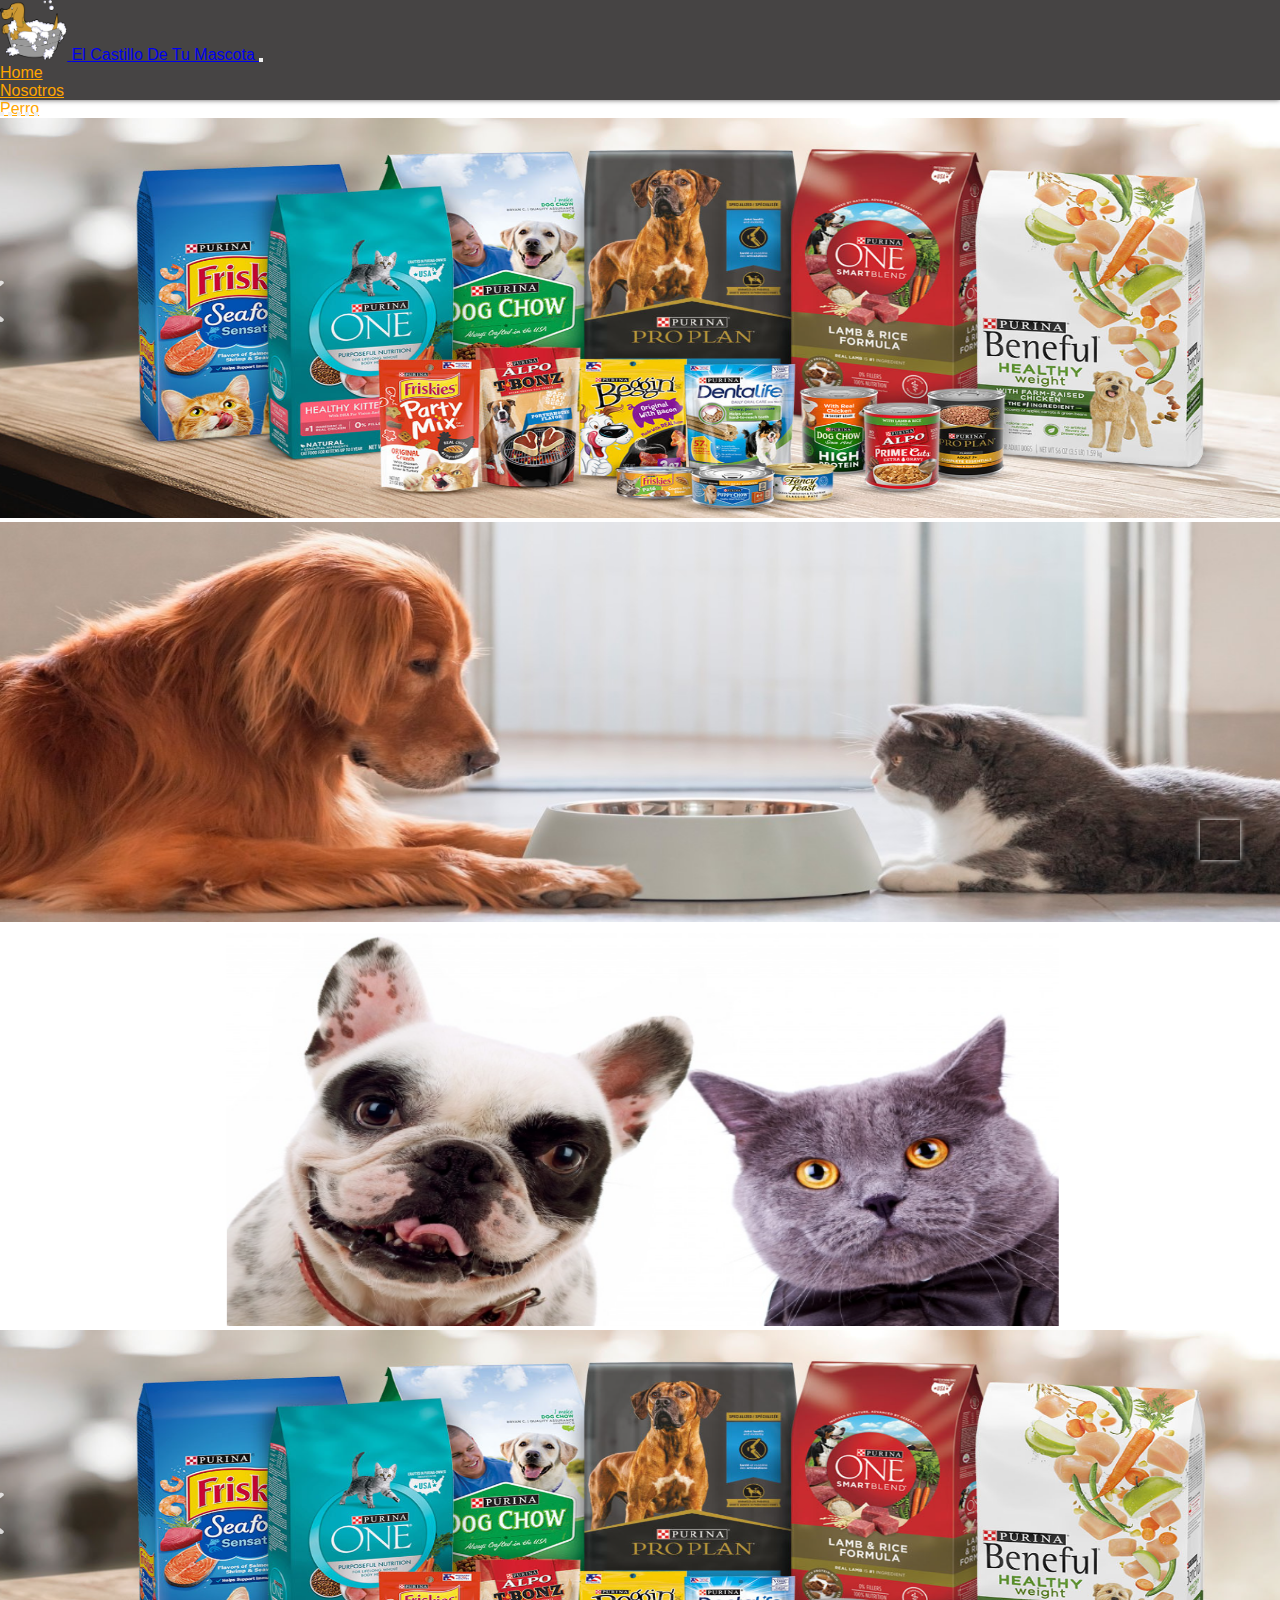
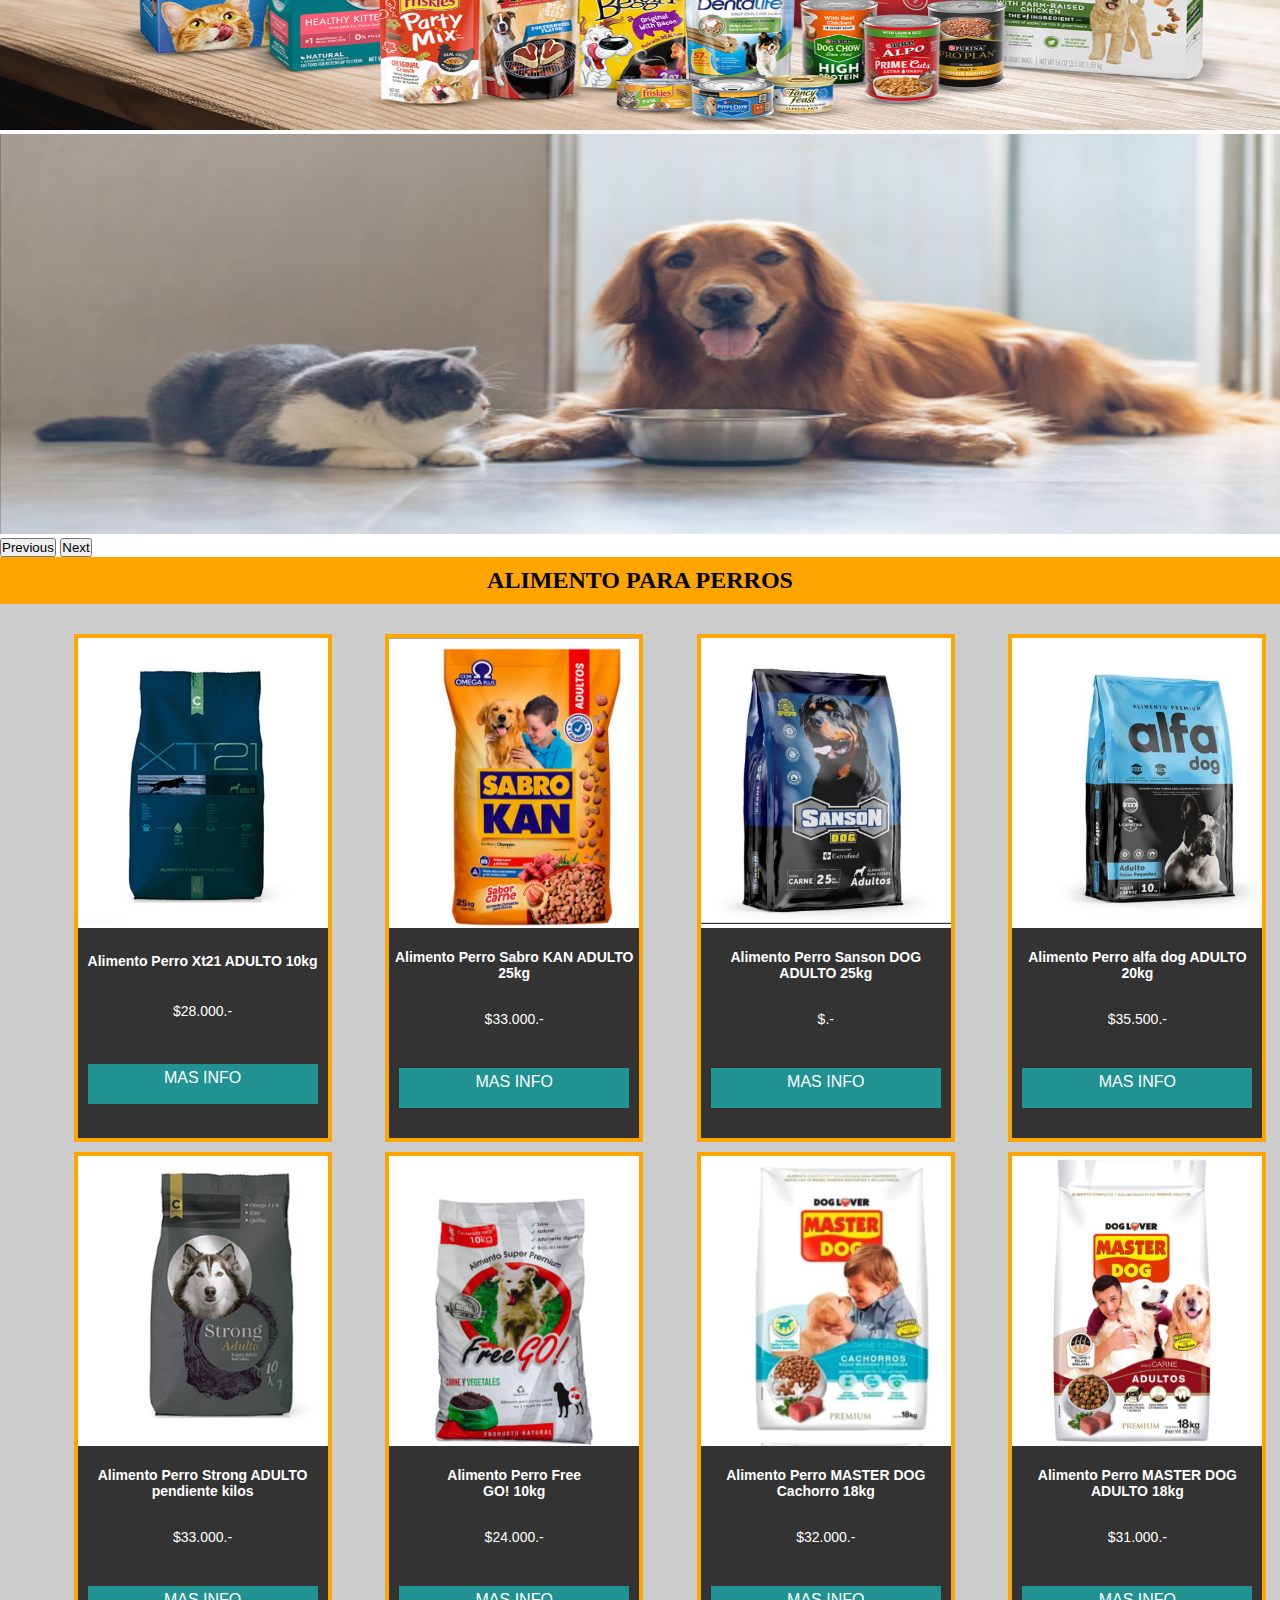
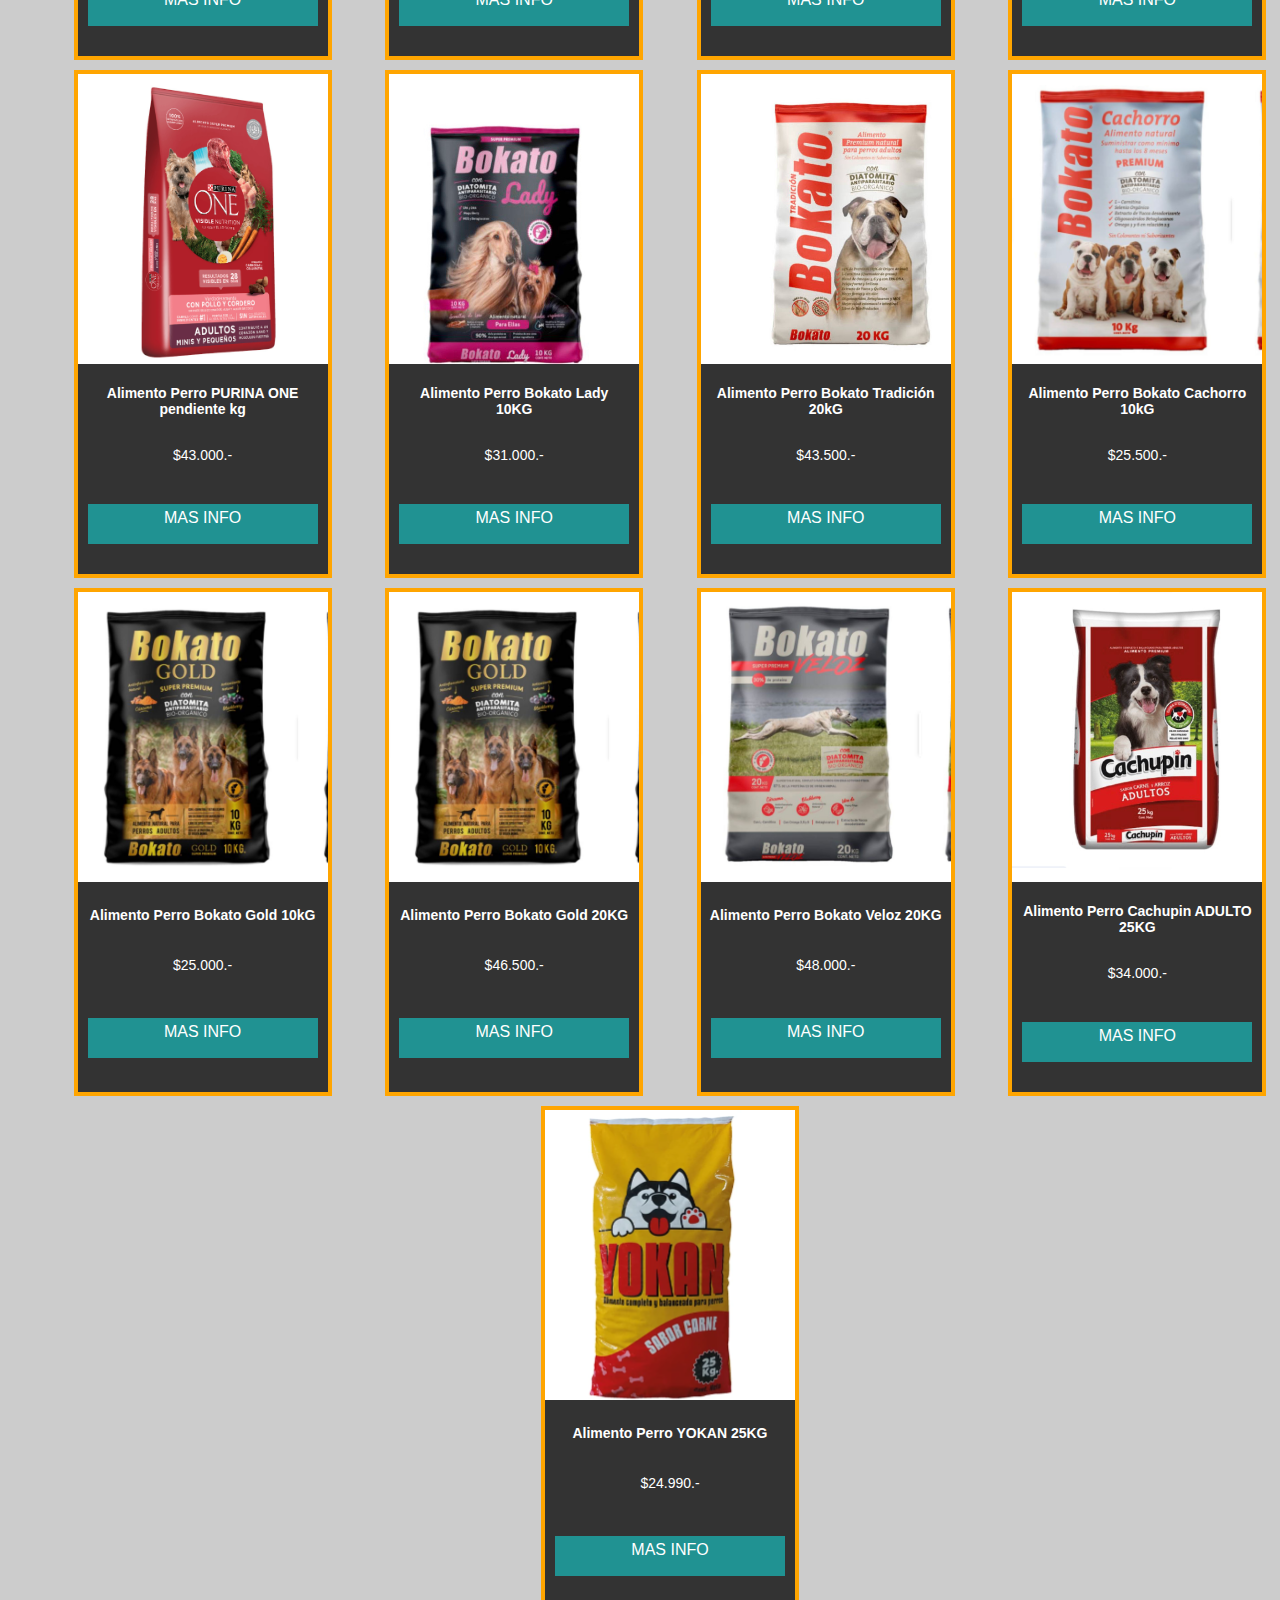
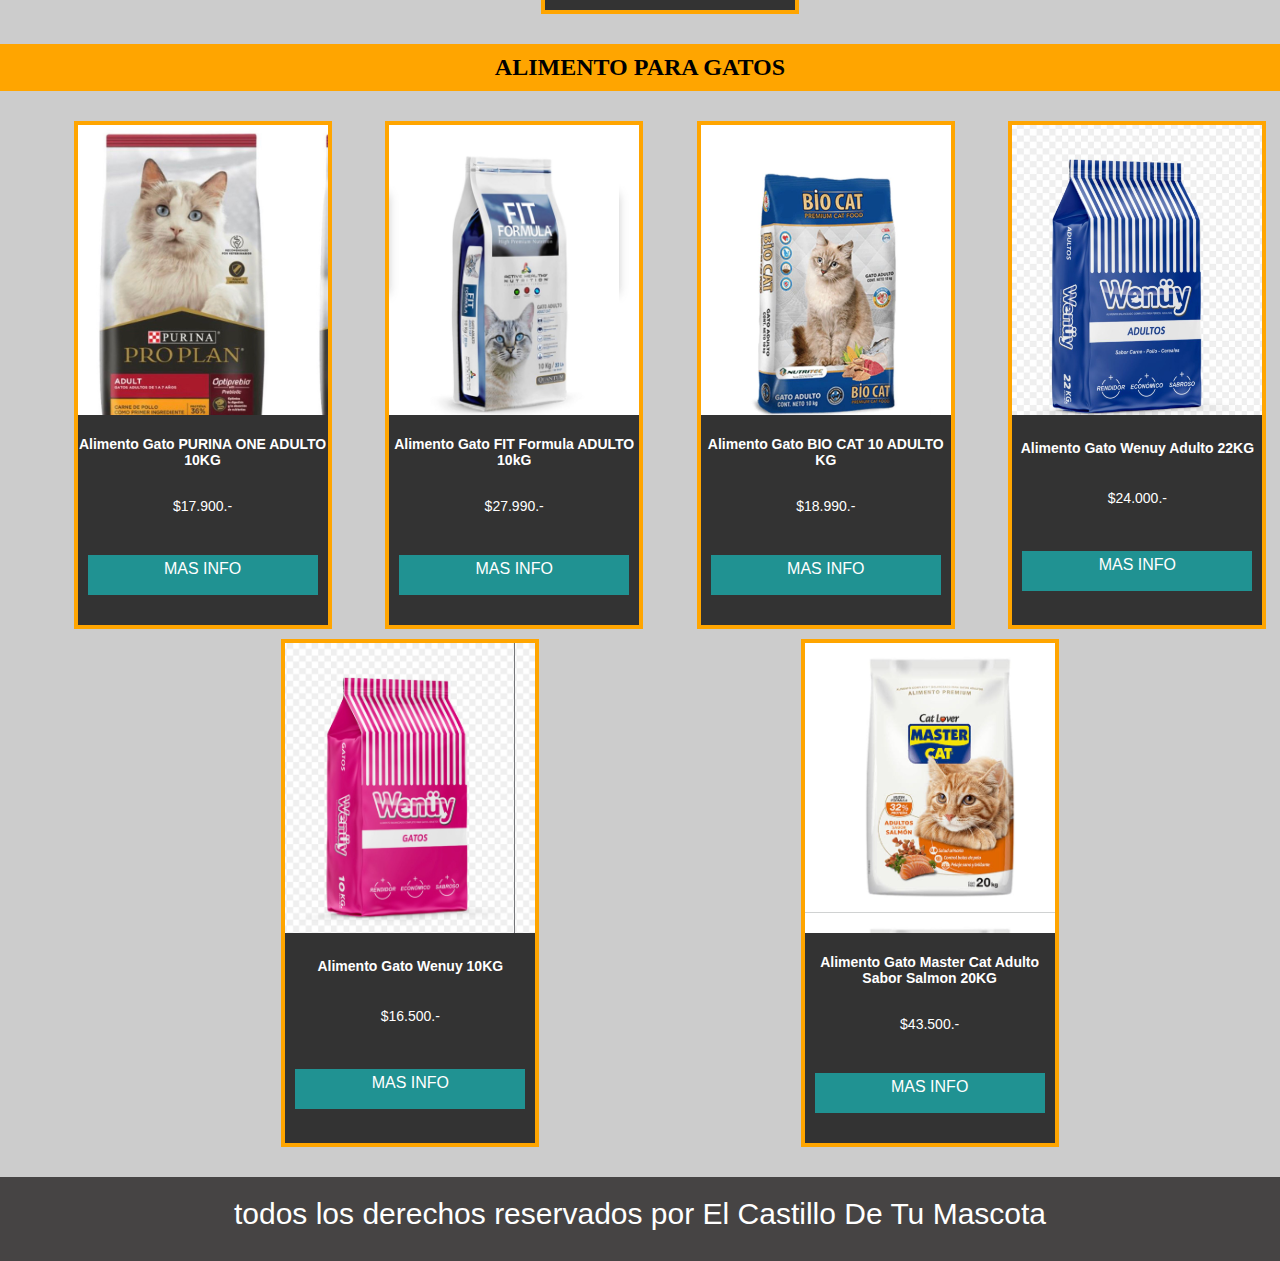
<file: index.html>
<!DOCTYPE html>
<html lang="es">

<head>
  <meta charset="UTF-8">
  <meta name="viewport" content="width=device-width, initial-scale=1.0">
  <!-- font inicia -->
  <link rel="stylesheet" href="https://cdnjs.cloudflare.com/ajax/libs/font-awesome/6.4.2/css/all.min.css"
    integrity="sha512-z3gLpd7yknf1YoNbCzqRKc4qyor8gaKU1qmn+CShxbuBusANI9QpRohGBreCFkKxLhei6S9CQXFEbbKuqLg0DA=="
    crossorigin="anonymous" referrerpolicy="no-referrer" />
  <!-- font fin -->
  <!-- BS inicia -->
  <link href="https://cdn.jsdelivr.net/npm/bootstrap@5.1.3/dist/css/bootstrap.min.css" rel="stylesheet"
    integrity="sha384-1BmE4kWBq78iYhFldvKuhfTAU6auU8tT94WrHftjDbrCEXSU1oBoqyl2QvZ6jIW3" crossorigin="anonymous" />
  <!-- BS fin -->

  <link rel="stylesheet" href="https://cdnjs.cloudflare.com/ajax/libs/font-awesome/6.4.2/css/all.min.css"
    integrity="sha512-z3gLpd7yknf1YoNbCzqRKc4qyor8gaKU1qmn+CShxbuBusANI9QpRohGBreCFkKxLhei6S9CQXFEbbKuqLg0DA=="
    crossorigin="anonymous" referrerpolicy="no-referrer" />
  <!-- inicia link, estilos -->
  <link rel="shortcut icon" href="img/patitas de perro.png" type="image/x-icon">
  <link rel="stylesheet" href="estilos.css">
  <!-- fin estilos -->
  <title>Segunda Entrega Jose Erices Gonzzalez</title>
</head>

<body>
  <!-- navbar inicia -->
  <nav class="navbar navbar-expand-sm navbar-dark">
    <div class="container-fluid">
      <a class="navbar-brand" href="#"><img src="img/perro en la tina.png" alt="">
        <span>El Castillo De Tu Mascota</span>
      </a>
      <button class="navbar-toggler" type="button" data-bs-toggle="collapse" data-bs-target="#collapsibleNavbar">
        <span class="navbar-toggler-icon"></span>
      </button>
      <div class="collapse navbar-collapse d-flex justify-content-end" id="collapsibleNavbar">
        <ul class="navbar-nav">
          <li class="nav-item">
            <a class="nav-link" href="#">Home</a>
          </li>
          <li class="nav-item">
            <a class="nav-link" href="nosotros.html">Nosotros</a>
          </li>
          <li class="nav-item">
            <a class="nav-link" href="perros.html">Perro</a>
          </li>
          <li class="nav-item">
            <a class="nav-link" href="gatos.html">Gato</a>
          </li>
          <li class="nav-item">
            <a class="nav-link" href="accesorios.html">Accesorios</a>
          </li>
          <li class="nav-item">

        </ul>
      </div>
    </div>
  </nav>
  <!-- navbar fin -->
  <!-- Carrusel inicio -->

  <div id="carouselExampleIndicators" class="carousel slide" data-bs-ride="carousel">
    <div class="carousel-indicators">
      <button type="button" data-bs-target="#carouselExampleIndicators" data-bs-slide-to="0" class="active"
        aria-current="true" aria-label="Slide 1"></button>
      <button type="button" data-bs-target="#carouselExampleIndicators" data-bs-slide-to="1"
        aria-label="Slide 2"></button>
      <button type="button" data-bs-target="#carouselExampleIndicators" data-bs-slide-to="2"
        aria-label="Slide 3"></button>
      <button type="button" data-bs-target="#carouselExampleIndicators" data-bs-slide-to="3"
        aria-label="Slide 3"></button>
      <button type="button" data-bs-target="#carouselExampleIndicators" data-bs-slide-to="4"
        aria-label="Slide 3"></button>
    </div>
    <div class="carousel-inner">
      <div class="carousel-item active">
        <img src="img/fotos de alimento 2.png" class="d-block w-100" alt="...">
      </div>
      <div class="carousel-item">
        <img src="img/Cachorro y gato .jpg" class="d-block w-100" alt="...">
      </div>
      <div class="carousel-item">
        <img src="img/gato y perro2.png" class="d-block w-100" alt="...">
      </div>
      <div class="carousel-item">
        <img src="img/fotos de alimento 2.png" class="d-block w-100" alt="...">
      </div>
      <div class="carousel-item">
        <img src="img/perro cafe .png" class="d-block w-100" alt="...">
      </div>
    </div>
    <button class="carousel-control-prev" type="button" data-bs-target="#carouselExampleIndicators"
      data-bs-slide="prev">
      <span class="carousel-control-prev-icon" aria-hidden="true"></span>
      <span class="visually-hidden">Previous</span>
    </button>
    <button class="carousel-control-next" type="button" data-bs-target="#carouselExampleIndicators"
      data-bs-slide="next">
      <span class="carousel-control-next-icon" aria-hidden="true"></span>
      <span class="visually-hidden">Next</span>
    </button>
  </div>

  <!-- Carrusel fin -->
  <!-- inicio section alimentos de perro -->
  <h2 id="sec1">Alimento para perros</h2>
  <section>
    <article class="card">
      <div class="card-img1"></div>
      <h3 class="card-title">Alimento Perro Xt21 ADULTO 10kg</h3>
      <p class="card-desc">$28.000.-</p>
      <a href="">mas info</a>
    </article>

    <article class="card">
      <div class="card-img2"></div>
      <h3 class="card-title">Alimento Perro Sabro KAN ADULTO 25kg</h3>
      <p class="card-desc">$33.000.-</p>
      <a href="">mas info</a>
    </article>

    <article class="card">
      <div class="card-img3"></div>
      <h3 class="card-title">Alimento Perro Sanson DOG ADULTO 25kg</h3>
      <p class="card-desc">$.-</p>
      <a href="">mas info</a>
    </article>

    <article class="card">
      <div class="card-img4"></div>
      <h3 class="card-title">Alimento Perro alfa dog ADULTO 20kg</h3>
      <p class="card-desc">$35.500.-</p>
      <a href="">mas info</a>
    </article>
 
    <article class="card">
      <div class="card-img5"></div>
      <h3 class="card-title">Alimento Perro Strong ADULTO pendiente kilos </h3>
      <p class="card-desc">$33.000.-</p>
      <a href="">mas info</a>
    </article>

    <article class="card">
      <div class="card-img6"></div>
      <h3 class="card-title">Alimento Perro Free <br>GO! 10kg</h3>
      <p class="card-desc">$24.000.-</p>
      <a href="">mas info</a>
    </article>

    <article class="card">
      <div class="card-img7"></div>
      <h3 class="card-title">Alimento Perro MASTER DOG Cachorro 18kg</h3>
      <p class="card-desc">$32.000.-</p>
      <a href="">mas info</a>

    </article>
    <article class="card">
      <div class="card-img8"></div>
      <h3 class="card-title">Alimento Perro MASTER DOG ADULTO 18kg</h3>
      <p class="card-desc">$31.000.-</p>
      <a href="">mas info</a>

    </article>
    <article class="card">
      <div class="card-img9"></div>
      <h3 class="card-title">Alimento Perro PURINA ONE pendiente kg</h3>
      <p class="card-desc">$43.000.-</p>
      <a href="">mas info</a>

    </article>

    <article class="card">
      <div class="card-img10"></div>
      <h3 class="card-title">Alimento Perro Bokato Lady <br>10KG </h3>
      <p class="card-desc">$31.000.-</p>
      <a href="">mas info</a>
    </article>
    
    <article class="card">
      <div class="card-img11"></div>
      <h3 class="card-title">Alimento Perro Bokato Tradición 20kG</h3>
      <p class="card-desc">$43.500.-</p>
      <a href="">mas info</a>
    </article>

    <article class="card">
      <div class="card-img12">

      </div>
      <h3 class="card-title">Alimento Perro Bokato Cachorro 10kG</h3>
      <p class="card-desc">$25.500.-</p>
      <a href="">mas info</a>
    </article>

   <article class="card">
      <div class="card-img14"></div>
      <h3 class="card-title">Alimento Perro Bokato Gold 10kG</h3>
      <p class="card-desc">$25.000.-</p>
      <a href="">mas info</a>
    </article>

    <article class="card">
      <div class="card-img15"></div>
      <h3 class="card-title">Alimento Perro Bokato Gold 20KG</h3>
      <p class="card-desc">$46.500.-</p>
      <a href="">mas info</a>
    </article>

    <article class="card">
      <div class="card-img16"></div>
      <h3 class="card-title">Alimento Perro Bokato Veloz 20KG</h3>
      <p class="card-desc">$48.000.-</p>
      <a href="">mas info</a>
    </article>

    <article class="card">
      <div class="card-img17"></div>
      <h3 class="card-title">Alimento Perro Cachupin ADULTO 25KG</h3>
      <p class="card-desc">$34.000.-</p>
      <a href="">mas info</a>
    </article>

    <article class="card">
      <div class="card-img18">
      </div>
      <h3 class="card-title">Alimento Perro YOKAN 25KG</h3>
      <p class="card-desc">$24.990.-</p>
      <a href="">mas info</a>
    </article>
  </section>

  <!-- fin section alimentos de perro -->
  <!-- inicio section alimentos de Gatos -->
  <h2 id="sec1">Alimento para Gatos</h2>
  <section>
    <article class="card">
      <div class="card-img19"></div>
      <h3 class="card-title">Alimento Gato PURINA ONE ADULTO 10KG</h3>
      <p class="card-desc">$17.900.-</p>
      <a href="">mas info</a>
    </article>
    <article class="card">
      <div class="card-img20"></div>
      <h3 class="card-title">Alimento Gato FIT Formula ADULTO 10kG</h3>
      <p class="card-desc">$27.990.-</p>
      <a href="">mas info</a>
    </article>
    <article class="card">
      <div class="card-img21">
      </div>
      <h3 class="card-title">Alimento Gato BIO CAT 10 ADULTO KG</h3>
      <p class="card-desc">$18.990.-</p>
      <a href="">mas info</a>
    </article>
    <article class="card">
      <div class="card-img22"></div>
      <h3 class="card-title">Alimento Gato Wenuy Adulto 22KG</h3>
      <p class="card-desc">$24.000.-</p>
      <a href="">mas info</a>
    </article>
    <article class="card">
      <div class="card-img23"></div>
      <h3 class="card-title">Alimento Gato Wenuy 10KG</h3>
      <p class="card-desc">$16.500.-</p>
      <a href="">mas info</a>
    </article>

    <article class="card">
      <div class="card-img24">

      </div>
      <h3 class="card-title">Alimento Gato Master Cat Adulto Sabor Salmon 20KG</h3>
      <p class="card-desc">$43.500.-</p>
      <a href="">mas info</a>
    </article>
  </section>
    </body>
  <!-- fin section alimentos de Gatos -->

 <!-- Inicio footer -->
  <footer>
    <div>
      <p>todos los derechos reservados por El Castillo De Tu Mascota</p>
      <div class="redes">
        <i class="fa-brands fa-facebook"></i>
        <i class="fa-brands fa-instagram"></i>
        <i class="fa-brands fa-whatsapp"></i>
      </div>
    </div>
  </footer>
  <a href="#" class="subir">
    <i class="fa-solid fa-chevron-up"></i>
  </a>

  <!-- fin footer -->
  <!-- BS inicia -->
  <script src="https://cdn.jsdelivr.net/npm/@popperjs/core@2.10.2/dist/umd/popper.min.js"
    integrity="sha384-7+zCNj/IqJ95wo16oMtfsKbZ9ccEh31eOz1HGyDuCQ6wgnyJNSYdrPa03rtR1zdB"
    crossorigin="anonymous"></script>
  <script src="https://cdn.jsdelivr.net/npm/bootstrap@5.1.3/dist/js/bootstrap.min.js"
    integrity="sha384-QJHtvGhmr9XOIpI6YVutG+2QOK9T+ZnN4kzFN1RtK3zEFEIsxhlmWl5/YESvpZ13"
    crossorigin="anonymous"></script>
  <!-- BS fin -->
</body>

</html>
</file>
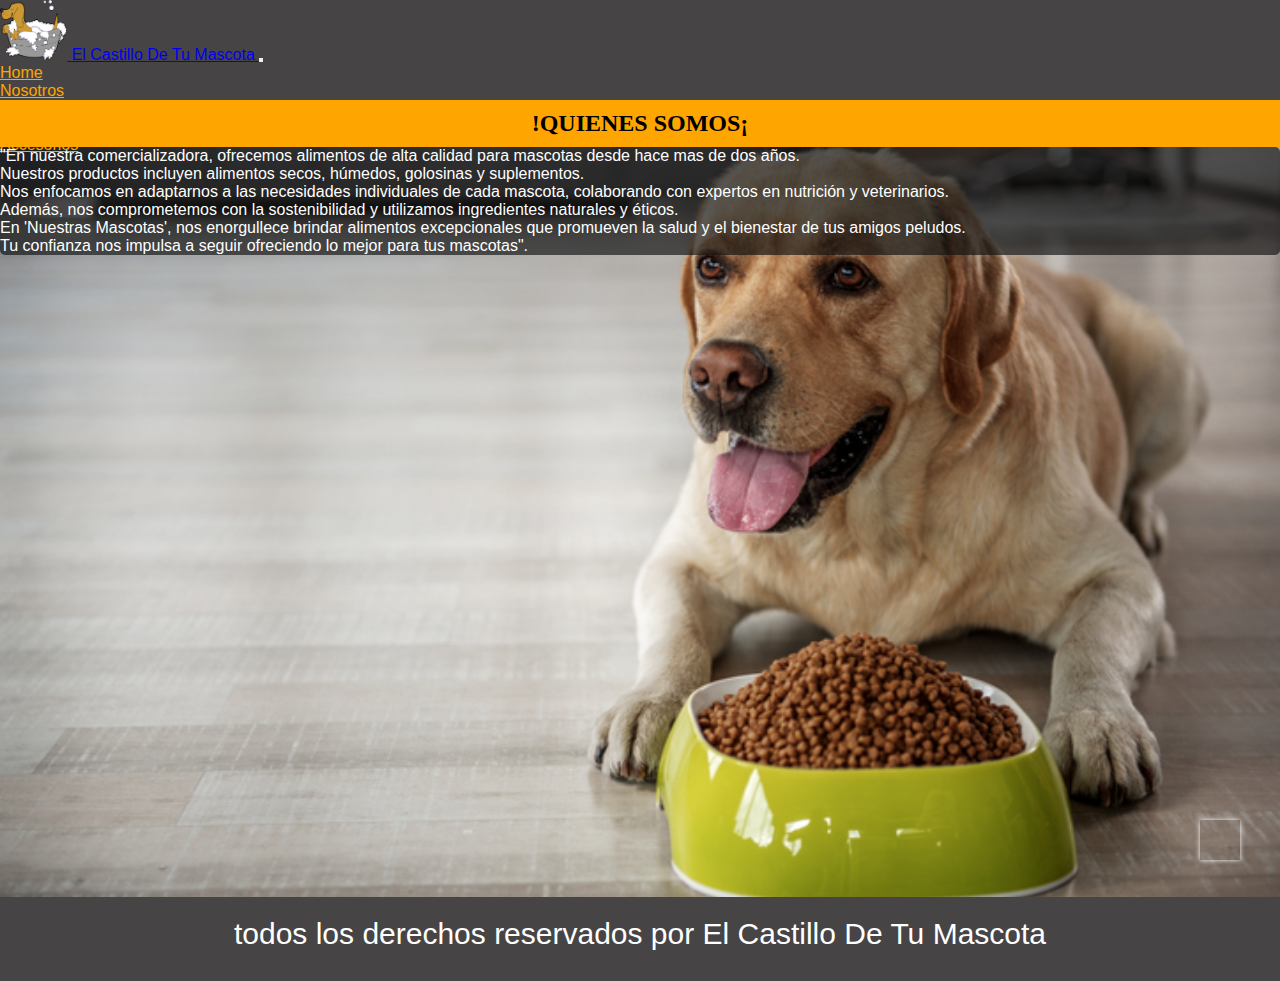
<file: nosotros.html>
<!DOCTYPE html>
<html lang="es">

<head>
    <meta charset="UTF-8">
    <meta name="viewport" content="width=device-width, initial-scale=1.0">
    <!-- font inicia -->
    <link rel="stylesheet" href="https://cdnjs.cloudflare.com/ajax/libs/font-awesome/6.4.2/css/all.min.css"
        integrity="sha512-z3gLpd7yknf1YoNbCzqRKc4qyor8gaKU1qmn+CShxbuBusANI9QpRohGBreCFkKxLhei6S9CQXFEbbKuqLg0DA=="
        crossorigin="anonymous" referrerpolicy="no-referrer" />
    <!-- font fin -->
    <!-- BS inicia -->
    <link href="https://cdn.jsdelivr.net/npm/bootstrap@5.1.3/dist/css/bootstrap.min.css" rel="stylesheet"
        integrity="sha384-1BmE4kWBq78iYhFldvKuhfTAU6auU8tT94WrHftjDbrCEXSU1oBoqyl2QvZ6jIW3" crossorigin="anonymous" />
    <!-- BS fin -->
        <link rel="stylesheet" href="https://cdnjs.cloudflare.com/ajax/libs/font-awesome/6.4.2/css/all.min.css"
        integrity="sha512-z3gLpd7yknf1YoNbCzqRKc4qyor8gaKU1qmn+CShxbuBusANI9QpRohGBreCFkKxLhei6S9CQXFEbbKuqLg0DA=="
        crossorigin="anonymous" referrerpolicy="no-referrer" />
        <link rel="shortcut icon" href="img/patitas de perro.png" type="image/x-icon">
    <link rel="stylesheet" href="estilos.css">

    <title>Quienes Somos</title>
</head>

<body>
    <!-- navbar inicia -->
    <nav class="navbar navbar-expand-sm navbar-dark">
        <div class="container-fluid">
            <a class="navbar-brand" href="#"><img src="img/perro en la tina.png" alt="">
                <span>El Castillo De Tu Mascota</span>
            </a>
            <button class="navbar-toggler" type="button" data-bs-toggle="collapse" data-bs-target="#collapsibleNavbar">
                <span class="navbar-toggler-icon"></span>
            </button>
            <div class="collapse navbar-collapse d-flex justify-content-end" id="collapsibleNavbar">
                <ul class="navbar-nav">
                    <li class="nav-item">
                        <a class="nav-link" href="index.html">Home</a>
                    </li>
                    <li class="nav-item">
                        <a class="nav-link" href="#">Nosotros</a>
                    </li>
                    <li class="nav-item">
                        <a class="nav-link" href="perros.html">Perro</a>
                    </li>
                    <li class="nav-item">
                        <a class="nav-link" href="gatos.html">Gato</a>
                    </li>
                    <li class="nav-item">
                        <a class="nav-link" href="accesorios.html">Accesorios</a>
                    </li>
                    <li class="nav-item">

                </ul>
            </div>
        </div>
    </nav>
    <!-- navbar fin -->
    <!-- Jumbotrom inicio -->
    <h2> !Quienes somos¡ </h2>
    <div class="p-3  jumbotron" ><p>"En nuestra comercializadora, ofrecemos alimentos de alta calidad para mascotas desde hace mas de dos años.
            <br> Nuestros productos incluyen alimentos secos, húmedos, golosinas y suplementos. <br>
            Nos enfocamos en adaptarnos a las necesidades individuales de cada mascota, colaborando con expertos en
            nutrición y veterinarios. <br>

            Además, nos comprometemos con la sostenibilidad y utilizamos ingredientes naturales y éticos. <br> En
            'Nuestras Mascotas', nos enorgullece brindar alimentos excepcionales que promueven la salud y el bienestar
            de tus amigos peludos. <br>
            Tu confianza nos impulsa a seguir ofreciendo lo mejor para tus mascotas".</p>
      </div>
    <!-- Jumbotrom fin -->
    
    <footer>
        <div>
            <p>todos los derechos reservados por El Castillo De Tu Mascota</p>
            <div class="redes">
                <i class="fa-brands fa-facebook"></i>
                <i class="fa-brands fa-instagram"></i>
                <i class="fa-brands fa-whatsapp"></i>
            </div>
        </div>
        </footer>
        <a href="#" class="subir">
            <i class="fa-solid fa-chevron-up"></i>
        </a>
        <!-- Inicio footer -->
        
        <!-- fin footer -->

        <!-- BS inicia -->
        <script src="https://cdn.jsdelivr.net/npm/@popperjs/core@2.10.2/dist/umd/popper.min.js"
            integrity="sha384-7+zCNj/IqJ95wo16oMtfsKbZ9ccEh31eOz1HGyDuCQ6wgnyJNSYdrPa03rtR1zdB"
            crossorigin="anonymous"></script>
        <script src="https://cdn.jsdelivr.net/npm/bootstrap@5.1.3/dist/js/bootstrap.min.js"
            integrity="sha384-QJHtvGhmr9XOIpI6YVutG+2QOK9T+ZnN4kzFN1RtK3zEFEIsxhlmWl5/YESvpZ13"
            crossorigin="anonymous"></script>
        <!-- BS fin -->
</body>

</html>
</file>
<file: estilos.css>
* {
    margin: 0;
    padding: 0;
    font-family: Verdana, Geneva, Tahoma, sans-serif;


}

.navbar {
    height: 100px;
    background-color: rgba(29, 27, 27, 0.819);
    box-shadow: 0 0 5px rgb(97, 95, 95) !important;
    z-index: 9999;

}

.navbar-brand img {
    height: 60px;
}

.nav-link {
    color:orange !important;

}

.d-block {
    height: 400px;
    width: 100%;
}


.jumbotron {
    display: block;
    height: 750px;
    width: 100%;
    background-image: url(img/regalon.jpg);
    background-size: cover;
    background-position: center;
    /* filter: brightness(); */


}

.p-3 {
    flex-direction: row;
    background-size: cover;
    

}



.jumbotron p {
    background-color: #111111a8;
    color: white;
    box-shadow: inset;
    text-align: left;
    width: 60%;
    border-radius: 5px;
    height: auto;
    width: auto;
    display: flex;
}

h2 {
    text-align: center;
    text-transform: uppercase;
    background-color:orange;
    padding: 10px;
    margin: auto;
    font-family: 'Times New Roman', Times, serif;
}

section {
    width: 100%;
    height: auto;
    background-color: #ccc;
    display: flex;
    flex-wrap: wrap;
    justify-content: space-evenly;
    align-items: center;
    gap: 10px;
    padding: 30px;
}

.card {
    width: 250px;
    height: 500px;
    background-color: #333;
    border: 4px solid orange;
    display: grid;
    /* filter: grayscale(100%); */
    transition: all 0.6s;



}

.card:hover {
    /* filter: grayscale(0%); */
    transition: all 0.9s;
    transform: scale(1.08);

}

/* <!-- inicio section alimentos de perro --> */

h3{
    text-align: center;
}

.card-img1 {
    background-image: url(img/alimentos/XT-21.jpg);
    background-size: 250px;
    height: 290px;
    width: 100%;


}

.card-img2 {
    background-image: url(img/alimentos/Sabrokan2.png);
    background-size: 270px;
    height: 290px;
    width: 100%;
}

.card-img3 {
    background-image: url(img/alimentos/sansonDOG.jpg);
    background-size: 270px;
    height: 290px;
    width: 100%;
}

.card-img4 {
    background-image: url(img/alimentos/Alfa\ Dog\ Adulto\ .jpg);
    background-size: 300px;
    height: 290px;
    width: 100%;
}

.card-img5 {
    background-image: url(img/alimentos/strong1.png);
    background-size: 270px;
    height: 290px;
    width: 100%;
}

.card-img6 {
    background-image: url(img/alimentos/Fregood.jpg) !important;
    background-size: 270px;
    height: 290px;
    width: 100%;
}

.card-img7 {
    background-image: url(img/alimentos/Master\ DOG.jpg);
    background-size: 280px;
    height: 290px;
    width: 100%;
}
.card-img8 {
    background-image: url(img/alimentos/master\ dog\ adulto\ alexis.png);
    background-size: 240px;
    height: 290px;
    width: 100%;
}
.card-img9 {
    background-image: url(img/alimentos/purinaone2.png);
    background-size: 260px;
    height: 290px;
    width: 100%;
}
.card-img10 {
    background-image: url(img/Bokato\ Lady.png);
    background-size: 230px;
    height: 290px;
    width: 100%;
}

.card-img11 {
    background-image: url(img/alimentos/bokato\ tradicional.jpg);
    background-size: 300px;
    height: 290px;
    width: 100%;
}
.card-img12 {
    background-image: url(img/alimentos/bokato\ cachorro\ premiun\ .jpg);
    background-size: 220px;
    height: 290px;
    width: 100%;
}
.card-img13{
    background-image: url(img/alimentos/bokato\ gold.jpg);
    background-size: 220px;
    height: 290px;
    width: 100%;
}
.card-img14{
    background-image: url(img/alimentos/bokato\ gold.jpg);
    background-size: 220px;
    height: 290px;
    width: 100%;
}
.card-img15 {
    background-image: url(img/alimentos/bokato\ gold.jpg);
    background-size: 220px;
    height: 290px;
    width: 100%;
}
.card-img16 {
    background-image: url(img/alimentos/bokato\ veloz\ .jpg);
    background-size: 220px;
    height: 290px;
    width: 100%;
}
.card-img17 {
    background-image: url(img/alimentos/cachupin\ adulto.jpg);
    background-size: 260px;
    height: 290px;
    width: 100%;
}
.card-img18 {
    background-image: url(img/alimentos/Yokan2.png);
    background-size: 230px;
    height: 290px;
    width: 100%;
}
/* 
<!-- fin section alimentos de perro -->
  <!-- inicio section alimentos de Gatos --> */

.card-img19 {
    background-image: url(img/Purina\ ProPlan\ Gato.png);
    background-size: 220px;
    height: 290px;
    width: 100%;
}
.card-img20 {
    background-image: url(img/alimentos/FIT\ formula\ Gato\ .jpg);
    background-size: 230px;
    height: 290px;
    width: 100%;
}
.card-img21 {
    background-image: url(img/alimentos/bio\ cat\ .jpg);
    background-size: 230px;
    height: 290px;
    width: 100%;
}
.card-img22 {
    background-image: url(img/alimentos/wenuy\ adultos\ .jpg);
    background-size: 230px;
    height: 290px;
    width: 100%;
}
.card-img23 {
    background-image: url(img/alimentos/wenuy\ gatitos\ .jpg);
    background-size: 230px;
    height: 290px;
    width: 100%;
}
.card-img24 {
    background-image: url(img/alimentos/master\ cat\ lover.jpg);
    background-size: 270px;
    height: 290px;
    width: 100%;
}

.card-title {
    text-align: center;
    color: white;
    font-size: 14px;

}

.card-desc {
    color: #fff;
    padding: 10px;
    text-align: center;
    font-size: 14px;


}

.card a {
    color: #fff;
    text-align: center;
    background-color: rgb(32, 146, 146);
    text-decoration: none;
    display: inline-block;
    height: 30px;
    width: auto;
    margin: 10px;
    padding: 5px;
    text-transform: uppercase;
}

 footer {
  
    height: auto;
    width: auto;
    background-color: rgba(29, 27, 27, 0.819);
    color: white;
    font-size: 30px;
    padding: 20px;
    display: flex contents;
    flex-wrap: wrap ;
    text-align: center;  
   }

footer p {
    margin-bottom: 10px;
    
}

footer i {
    color:rgb(32, 146, 146);
    font-size: 40px;
    letter-spacing: 30px;
}
.fa-brands {
    color: rgb(32, 146, 146);
}

.subir {
    height: 40px;
    width: 40px;
    background-color:#333(255, 166, 0, 0.708);
    color: rgb(32, 146, 146) !important;
    position: fixed;
    bottom: 40px;
    right: 40px;
    text-align: center;
    line-height: 40px;
    font-size: 28px;
    box-shadow: 0 0 5px #fff !important;

}

@media only screen and (min-width:0) and (max-width:576px) {
    .navbar-collapse {
        background-color: #333;
        display: flex;
        justify-content: center !important;
    }

}

/* Estilo para el carrusel */
</file>
